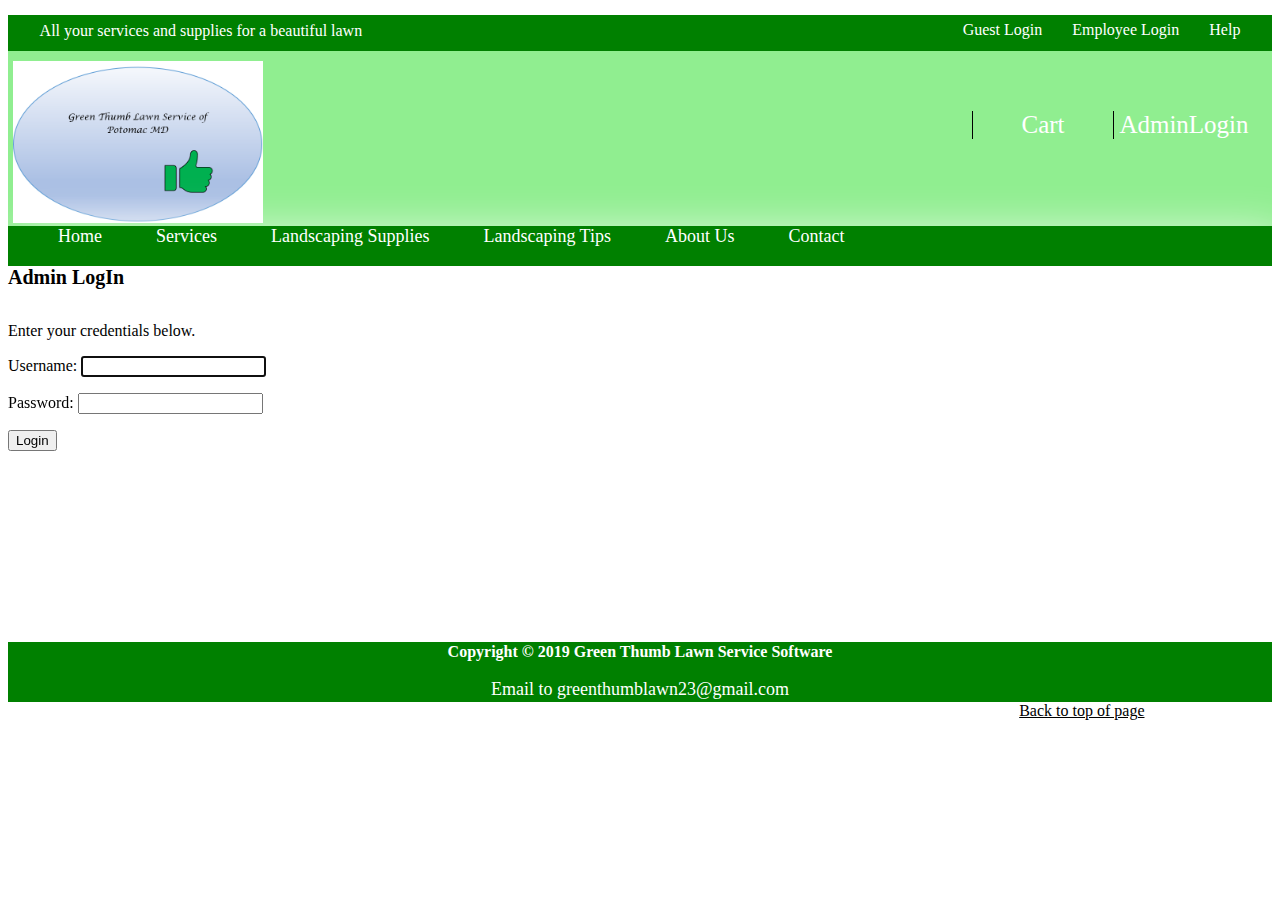
<file: adminLogin.html>
<!DOCTYPE html>
<html lang="en">

  <title>Green Thumb Lawn Service</title>
  <meta charset="utf-8">
  <meta name="viewport" content="width=device-width, initial-scale=1">
  <link rel="stylesheet" href="style.css" type="text/css">
  <body>
            <div id="wrapper">
                <div id="header">
                    <div id="subheader">
                        <div class="container">
                            <p>All your services and supplies for a beautiful lawn</P>
                            <a href="#">Help</a><a href="#">Employee Login</a><a href="#">Guest Login</a>
                        </div>
                    </div>
                    <!==main==header>
                    <div id="mainheader">
                        <div id="logo">
                            <img src="logo.png" alt="logo image">
                        </div>
                        <div id="usermenu">
                            <li><a href="#">Cart</a></li>
                            <li> <a href="#">AdminLogin</a></li>
                        </div>
                    </div>
                </div>
                <!=====navigation bar====>
                <div id="navigation">
                    
                        <a href="index.html">Home</a>
                        <a href="services.html">Services</a>
                        <a href="landscapingsupplies.html">Landscaping Supplies</a>
                        <a href="landscapingtips.html">Landscaping Tips</a>
                        <a href="aboutus.html">About Us</a>
                        <a href="contact.html">Contact</a>
                </div>
            </div>
      <div id="content-container">
                    <h5>Admin LogIn</h5>                   
                    
   Enter your credentials below.
      <form action="adminAuth.html" method="get">
        <p>
            <label for="username">Username:</label>
            <input type="text" name="username" id="username" autofocus>
        </p>
        <p>
            <label for="password">Password:</label>
            <input type="password" name="password" id="password">
        </p>
        <p>
            <label for="submit"></label>
            <input type="submit" value="Login" name="login">
        </p>
    </form>
                    
                </div>
            
      <br>
      <br>
      <br>
      <div id="footer">
          <h5>Copyright © 2019 Green Thumb Lawn Service Software</h5>
          <a href="mailto:greenthumblawn23@gmail.com" style="bottom:-80px;">Email to greenthumblawn23@gmail.com</a>
      </div>
      <a href="#top" style="color:black; margin-left:80%; bottom:-100px">Back to top of page</a>
    </body>
</html>
</file>
<file: style.css>
#wrapper{
    font-family: tahoma;
    font-size:16px;
}

.container{
    width:95%;
    margin:0 auto;
}
#subheader{
    width:100%;
    height:40px;
    background-color: green;
    color: #fff;
    margin-top:15px;    
}
#subheader p{
    float:left;
    margin-top:7px;
    
    
}
#subheader a{
    float:right;
    line-height:30px;
    color:white;
    text-decoration:none;
    margin-left:30px;
    
}
/*logo sytling*/
#mainheader{
    width:100%;
    height:100px;
    background-color: lightgreen;
    float:left;
    margin-top:-5px;
    height:175px;
}
#logo img{
    width:250px;
    margin-top:10px;
    float:left;
    margin-left:5px;
}
/*usermenu styling*/
#usermenu{
    width:300px;
    float:right;
    margin-top:60px;
    
}
#usermenu li{
    float:left;
    text-align:center;
    width:140px;
    list-style:none;
    font-size:25px;
    border-left:1px solid black;  
    
}
#usermenu li:hover{
    font-size:30px;
    transition:all .5s;
}
#usermenu li a{
    color:white;
    text-decoration:none;
}

/* Navigation Bar Styling */
#navigation{
    width:100%;
    height:40px;
    background-color: green;
    float:left;
    box-shadow:10px 14px 50px 2px white;
}
#navigation a{
    width:1280px;
    margin:0 auto;
    margin-left:50px;    
     color:white;
     text-decoration:none;     
     font-size:18px;
     margin-bottom:5px;             
 }
 #navigation a:hover{
     color:black;
     transition: all 7ease;
 }
 /*======Slider=======*/
 .carousel-container{
     width:50%;
     max-width:100%;
     margin-left:350px;
     border:5px solid black;
     overflow:hidden;
     position:relative;     
 }
 .carousel-slide{
     display:flex;
     width:100%;
     height:500px;
 }
 #prevbtn{
     position:absolute;
     top:50%;
     z-index:10;
     left:5%;
     font-size:30px;
     color:white;     
     cursor:pointer;     
 }
 #nexbtn{
     position:absolute;
     top:50%;
     z-index:10;
     right:5%;
     font-size:30px;
     color:white;    
     cursor:pointer;     
 }
 /* Add-Content Block Styling */
 #content-container{
    width:100%;
    height:500px;
    background-color: white;
    color: black;
    margin-top:15px;    
 }
 #content-container h5{
    font-size:20px;
    color:black;
 }
 /* Footer Styling */
 #footer{
    width:100%;
    height:60px;
    background-color: green;
    float:left;
    text-align:center;
    box-shadow:10px 14px 50px 2px white;
 }
 #footer a{       
    text-align:center;
    color:white;
     text-decoration:none;     
     font-size:18px;                    
 }
 #footer h5{
     font-size:16px;
     Text-align:center;
     line-height:0px;
     margin-top:10px;
     color:white;     
 }
 #footer a:hover{
     color:black;
     transition: all 7ease;
 }
 /* Services Styling */
 #services{
    width:1000px;
    display:table;
    margin:auto;
 }
 #services ul{
    width:100%;
    margin-top:20px; 
    text-decoration:none;    
 }
 #services ul li{
    width: 33%;
    float:left;
    padding:0px;
    margin:0px;
    text-decoration:none;
    color:blue;    
 }
</file>
